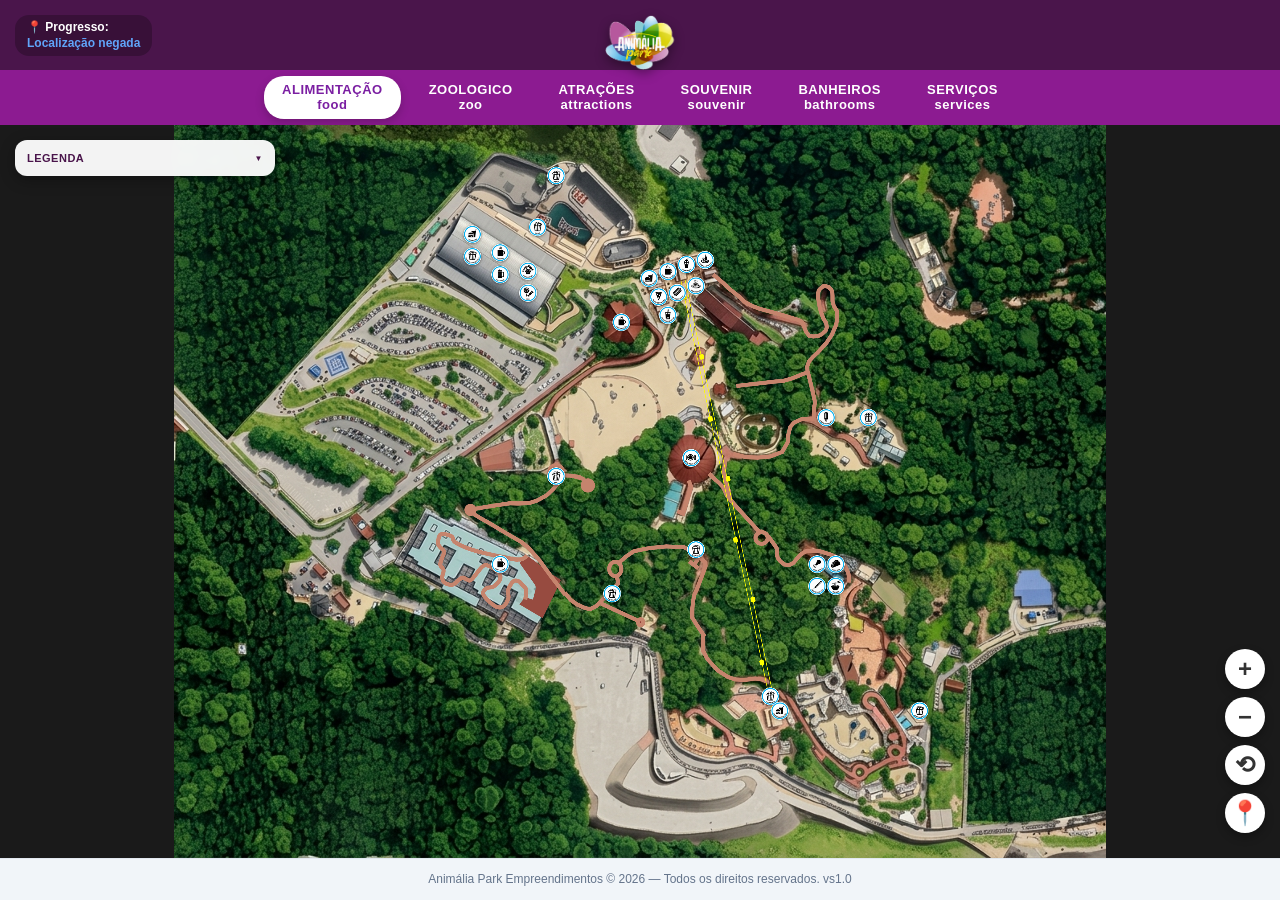
<file: index.html>
<!DOCTYPE html>
<html lang="pt-BR">
<head>
    <meta charset="UTF-8">
    <meta name="viewport" content="width=device-width, initial-scale=1.0, maximum-scale=1.0, user-scalable=no">
    <title>Mapa Animália Park</title>
    <link rel="stylesheet" href="style.css">
    <link rel="manifest" href="manifest.json">
    <meta name="theme-color" content="#4A154B">
    <link rel="apple-touch-icon" href="icon-192.png">
</head>
<body>

    <header class="header-animalia">
        <!-- Caixinha de Progresso posicionada na barra superior roxa -->
        <div id="painel-progresso">
            📍 Progresso: <span id="progressoTexto">Aguardando GPS...</span>
        </div>
    </header>

    <div class="logo-container-central">
        <img src="logo-animalia.png" alt="Animália Park Logo" class="logo-central-3d">
    </div>

    <nav class="filtros-superior-container">
        <ul id="legendaListaHorizontal" class="legenda-lista-horizontal"></ul>
    </nav>

    <main class="layout-principal">
        <div id="mapaContainer" class="mapa-container">
            
            <!-- CAIXINHA DE LEGENDA SUSPENSA -->
            <div class="painel-legenda-lateral">
                <details class="legenda-detalhes">
                    <summary>LEGENDA</summary>
                    <div id="conteudoLegendaLateral" class="legenda-corpo-conteudo">
                        <!-- Atualizado dinamicamente via JS -->
                    </div>
                </details>
            </div>

            <!-- O MAPA -->
            <div id="mapa" class="mapa">
                <img id="imagemMapa" src="mapa.zoo.webp" alt="Mapa do Parque">
                <div id="camadaPontos"></div>

                <!-- Círculo de precisão do GPS (desenhado pelo script.js) -->
                <div id="user-precisao" class="circulo-precisao"></div>
                
                <!-- O marcador de geolocalização ajustado e pulsando -->
                <div id="user-marker" style="position: absolute; width: 45px; height: 45px; display: none; z-index: 9999; pointer-events: none;">
                    <!-- Anel que pulsa -->
                    <div style="position: absolute; width: 100%; height: 100%; background-color: rgba(239, 68, 68, 0.4); border-radius: 50%; top: 0; left: 0; animation: user-pulse-red 1.8s infinite ease-out;"></div>
                    <!-- Emoji do Pin centralizado -->
                    <div style="position: absolute; width: 100%; height: 100%; top: 0; left: 0; display: flex; align-items: center; justify-content: center; font-size: 40px; filter: drop-shadow(0 2px 4px rgba(0,0,0,0.5));">📍</div>
                </div>
            </div>

            <!-- CONTROLES DE ZOOM -->
            <div class="zoom-controls">
                <button onclick="zoomIn()" aria-label="Aumentar Zoom">+</button>
                <button onclick="zoomOut()" aria-label="Diminuir Zoom">−</button>
                <button onclick="resetZoom()" aria-label="Resetar Zoom">⟲</button>
                <button onclick="centralizarNoUsuario()" aria-label="Ir para a minha localização">📍</button>
            </div>

        </div>
    </main>



                            <!-- NOVO - rodapé -->        
                   <footer class="rodape-animalia">
        <p>Animália Park Empreendimentos © 2026 — Todos os direitos reservados. vs1.0</p>
                   </footer>

             
    <div id="janelaLocal" class="janela" onclick="fecharAoClicarFora(event)">
        <div class="conteudo">
            <div class="barra-arraste"></div>
            <button class="fechar" onclick="fecharLocal()" aria-label="Fechar">&times;</button>
            <h3 id="tipoLocal"></h3>
            <h2 id="nomeLocal"></h2>
            <p id="areaLocal" style="font-weight: bold; margin-bottom: 8px;"></p>
            <p id="descricaoLocal"></p>
        </div>
    </div>

    <script>
    // Abre o site de sugestões em outra aba (o mapa continua vivo por baixo).
    // Se o navegador bloquear a nova aba, o link abre na mesma aba, normalmente.
    function abrirSugestoes(e) {
        const nova = window.open('/PainelAtendimento/?origem=mapa', '_blank');
        if (nova) { e.preventDefault(); return false; }
        return true;
    }
</script>

    <script src="rota.js"></script>
    <script src="script.js"></script>
    <script>
        // Permite usar o mapa sem internet depois da primeira visita
        if ("serviceWorker" in navigator) {
            window.addEventListener("load", () => navigator.serviceWorker.register("sw.js"));
        }
    </script>
</body>
</html>
</file>
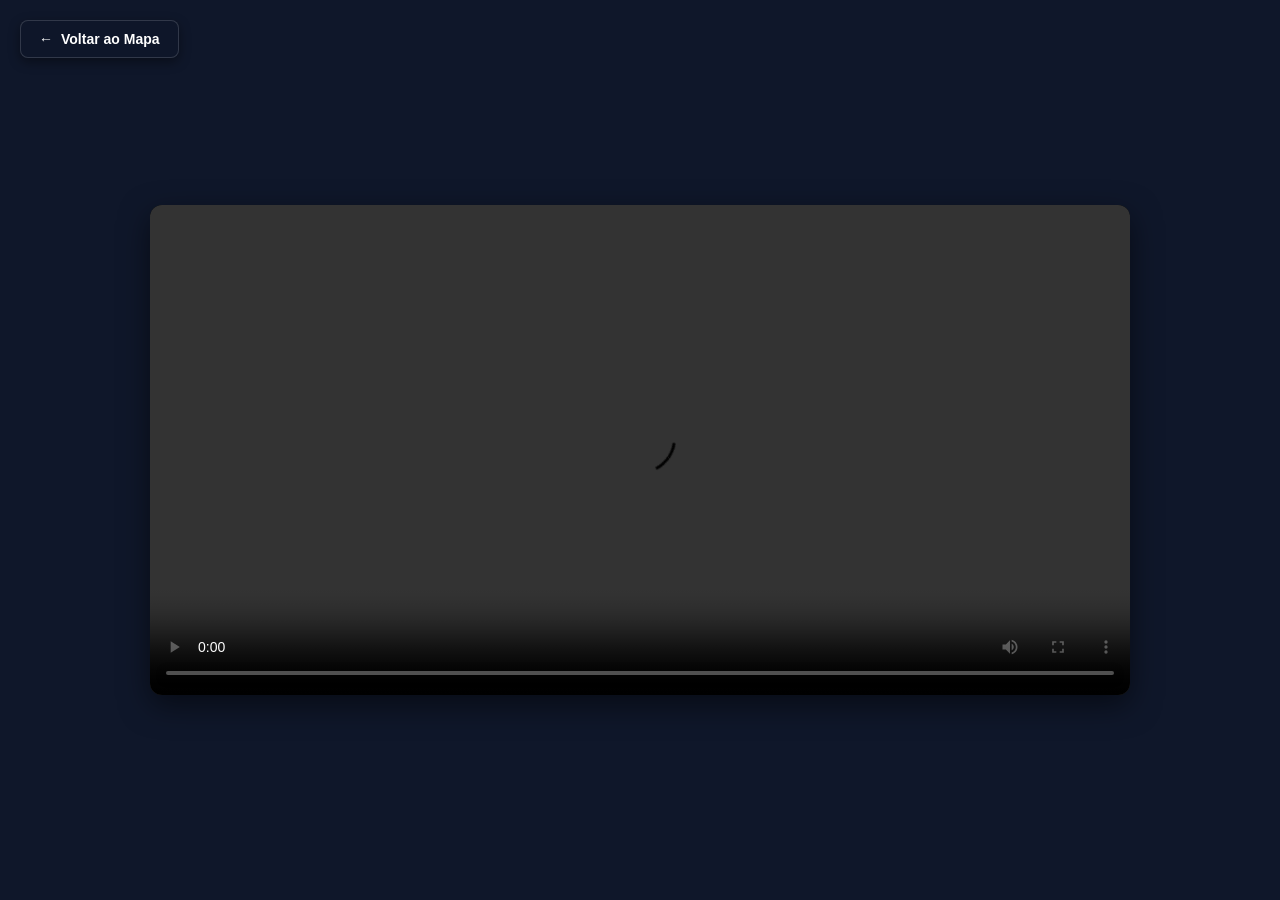
<file: video360.html>
<!DOCTYPE html>
<html lang="pt-br">
<head>
  <meta charset="UTF-8">
  <meta name="viewport" content="width=device-width, initial-scale=1.0">
  <title>Vídeo - Aventura</title>
  <style>
    * {
      margin: 0;
      padding: 0;
      box-sizing: border-box;
    }

    body, html {
      width: 100%;
      height: 100%;
      background-color: #0f172a;
      color: #ffffff;
      font-family: -apple-system, BlinkMacSystemFont, "Segoe UI", Roboto, Helvetica, Arial, sans-serif;
      display: flex;
      align-items: center;
      justify-content: center;
      overflow: hidden;
    }

    .btn-voltar {
      position: fixed;
      top: 20px;
      left: 20px;
      z-index: 9999;
      background: rgba(15, 23, 42, 0.85);
      color: #ffffff;
      padding: 10px 18px;
      border-radius: 8px;
      text-decoration: none;
      font-size: 14px;
      font-weight: 600;
      border: 1px solid rgba(255, 255, 255, 0.15);
      box-shadow: 0 4px 12px rgba(0, 0, 0, 0.4);
      backdrop-filter: blur(4px);
      transition: all 0.2s ease-in-out;
      display: flex;
      align-items: center;
      gap: 8px;
    }

    .btn-voltar:hover {
      background: rgba(30, 41, 59, 0.95);
    }

    video {
      width: 100%;
      max-width: 980px;
      max-height: 85vh;
      border-radius: 12px;
      background: #000000;
      box-shadow: 0 10px 30px rgba(0, 0, 0, 0.5);
    }
  </style>
</head>
<body>

  <!-- Botão de Voltar ao Mapa -->
  <a href="index.html" class="btn-voltar">
    <span>←</span> Voltar ao Mapa
  </a>

  <!-- Player do Vídeo -->
  <video controls autoplay playsinline preload="metadata">
    <source src="aventura.mp4" type="video/mp4">
    Seu navegador não suporta reprodução de vídeo.
  </video>

</body>
</html>
</file>
<file: style.css>
/* Reset básico */
* {
    box-sizing: border-box;
    margin: 0;
    padding: 0;
    -webkit-tap-highlight-color: transparent;
}

body, html {
    width: 100%;
    height: 100%;
    overflow: hidden;
    font-family: Arial, sans-serif;
    background-color: #121212;
}

/* O body é uma coluna: topo + filtros + mapa (o mapa ocupa o que sobrar) */
body {
    height: 100vh;  /* para navegadores antigos */
    height: 100dvh; /* altura real visível, descontando a barra do navegador no celular */
    display: flex;
    flex-direction: column;
}

/* Topo Roxo Escuro (#4A154B) */
.header-animalia {
    height: 70px;
    flex-shrink: 0;
    background-color: #4A154B;
    position: relative;
    z-index: 100;
    display: flex;
    align-items: center;
    padding: 0 15px;
}

/* Estilo do Painel de Progresso Posicionado no Topo (Lado Esquerdo) */
#painel-progresso {
    display: flex;
    flex-direction: column;        /* "Progresso" em cima, o status embaixo */
    align-items: flex-start;
    gap: 1px;
    background-color: rgba(0, 0, 0, 0.25);
    color: #ffffff;
    font-family: Arial, sans-serif;
    font-size: 12px;
    line-height: 1.25;
    font-weight: bold;
    padding: 5px 12px;
    border-radius: 14px;
    z-index: 120;
    max-width: calc(50% - 45px);   /* não passa para baixo do logo central */
}

#progressoTexto {
    color: #60a5fa !important; /* Azul claro legível sobre fundo escuro */
}

/* Barra de Filtros Roxo Claro (#8C1B91) */
.filtros-superior-container {
    height: 55px;
    flex-shrink: 0;
    background-color: #8C1B91;
    display: flex;
    align-items: center;
    padding: 0 15px;
    z-index: 90;
    position: relative;
    overflow-x: auto;
    scroll-behavior: smooth;
    -webkit-overflow-scrolling: touch;
}

.filtros-superior-container::-webkit-scrollbar {
    display: none;
}

/* Logotipo Flutuante 3D sobreposto */
.logo-container-central {
    position: absolute;
    top: 15px;
    left: 50%;
    transform: translateX(-50%);
    z-index: 110;
    height: 55px;
    display: flex;
    align-items: center;
    justify-content: center;
    pointer-events: none;
}

.logo-central-3d {
    height: 55px;
    width: auto;
    object-fit: contain;
    filter: drop-shadow(0px 4px 6px rgba(0, 0, 0, 0.4));
}

/* Lista de Filtros Estilo Pílula */
.legenda-lista-horizontal {
    display: flex;
    gap: 10px;
    list-style: none;
    padding: 0 10px;
    margin: 0 auto;
    align-items: center;
    /* remova o white-space: nowrap; daqui */
}

.filtro-item {
    display: flex;
    align-items: center;
    justify-content: center;
    background: transparent;
    border: 2px solid transparent;
    padding: 5px 16px;          /* padding vertical menor para caberem 2 linhas nos 55px da barra */
    border-radius: 20px;
    cursor: pointer;
    font-size: 13px;
    line-height: 1.15;          /* aproxima "ALIMENTAÇÃO" e "FOOD" */
    font-weight: bold;
    color: #ffffff;
    letter-spacing: 0.5px;
    text-align: center;         /* centraliza as duas linhas na pílula */
    white-space: pre-line;      /* respeita o \n e evita que palavras quebrem sozinhas */
    transition: all 0.2s ease;
    user-select: none;
}

.filtro-item.active {
    background: #ffffff;
    color: #7b1fa2;
    box-shadow: 0 4px 10px rgba(0,0,0,0.2);
}

/* Layout principal do mapa */
.layout-principal {
    width: 100%;
    flex: 1;
    min-height: 0;
    display: flex;
    flex-direction: column;
    position: relative;
    overflow: hidden;
}

.mapa-container {
    width: 100%;
    height: 100%;
    position: relative;
    overflow: hidden;
    background-color: #1a1a1a;
    touch-action: none;
}

.mapa {
    position: absolute;
    transform-origin: 0 0;
    will-change: transform;
    user-select: none;
}

#imagemMapa {
    display: block;
    pointer-events: none;
    user-select: none;
}

#camadaPontos {
    position: absolute;
    top: 0;
    left: 0;
    width: 100%;
    height: 100%;
    pointer-events: none;
}

/* Ícones do mapa: tamanho fixo no mapa (60 px), então crescem e diminuem junto com o zoom */
.ponto {
    position: absolute;
    transform: translate(-50%, -50%);
    cursor: pointer;
    pointer-events: auto;
    z-index: 5;
    transition: transform 0.2s;
}

.ponto:hover {
    transform: translate(-50%, -50%) scale(1.2);
}

.icone-marcador {
    width: 60px;
    height: 60px;
    object-fit: contain;
    filter: drop-shadow(0px 2px 4px rgba(0,0,0,0.5));
    -webkit-user-drag: none;
    -webkit-touch-callout: none;
    user-select: none;
}

/* O pin do visitante mantém o tamanho na tela (senão ficaria minúsculo com o mapa inteiro).
   O script.js guarda em --inv o inverso do zoom do mapa. */
.mapa { --inv: 1; }

#user-marker {
    transform: translate(-50%, -100%) scale(var(--inv));
    transform-origin: 50% 100%;
}

.mapa.animando #user-marker {
    transition: transform 0.4s ease-in-out;
}

/* Marcador de Geolocalização Pulsante */
.user-marker-container {
    position: absolute;
    width: 20px;
    height: 20px;
    transform: translate(-50%, -50%);
    display: none;
    z-index: 9999;
    pointer-events: none;
}

.user-marker-pulse {
    position: absolute;
    width: 100%;
    height: 100%;
    background-color: rgba(37, 99, 235, 0.4);
    border-radius: 50%;
    animation: user-pulse 1.8s infinite ease-out;
}

.user-marker-dot {
    position: absolute;
    top: 50%;
    left: 50%;
    width: 14px;
    height: 14px;
    background-color: #2563eb;
    border: 2px solid #ffffff;
    border-radius: 50%;
    transform: translate(-50%, -50%);
    box-shadow: 0 0 6px rgba(0, 0, 0, 0.4);
}

@keyframes user-pulse {
    0% {
        transform: scale(0.8);
        opacity: 0.9;
    }
    100% {
        transform: scale(2.8);
        opacity: 0;
    }
}

@keyframes user-pulse-red {
    0% {
        transform: scale(0.6);
        opacity: 0.9;
    }
    100% {
        transform: scale(2.3);
        opacity: 0;
    }
}

/* Círculo de precisão do GPS: quanto maior, mais incerta é a posição */
.circulo-precisao {
    position: absolute;
    display: none;
    transform: translate(-50%, -50%);
    border-radius: 50%;
    background-color: rgba(239, 68, 68, 0.15);
    border: 3px solid rgba(239, 68, 68, 0.5);
    pointer-events: none;
    z-index: 9998;
}

/* O pin e o círculo deslizam até a nova posição em vez de pular */
#user-marker,
.circulo-precisao {
    transition: left 1s linear, top 1s linear, width 1s linear, height 1s linear;
}

/* CAIXA DE LEGENDA FLUTUANTE EM LISTA SUSPENSA */
.painel-legenda-lateral {
    position: absolute;
    top: 15px;
    left: 15px;
    background: rgba(255, 255, 255, 0.95);
    border-radius: 12px;
    box-shadow: 0 4px 15px rgba(0, 0, 0, 0.3);
    z-index: 60;
    width: 260px;
    backdrop-filter: blur(5px);
    max-height: calc(100% - 30px);
    display: flex;
    flex-direction: column;
}

.legenda-detalhes {
    display: flex;
    flex-direction: column;
    width: 100%;
    max-height: 100%;
    overflow: hidden;
}

.legenda-detalhes summary {
    font-family: inherit;
    font-size: 11px;
    color: #4A154B;
    text-transform: uppercase;
    letter-spacing: 0.5px;
    font-weight: bold;
    padding: 12px;
    cursor: pointer;
    user-select: none;
    list-style: none;
    display: flex;
    align-items: center;
    justify-content: space-between;
    gap: 10px;
    flex-shrink: 0;
    background: transparent;
}

.legenda-detalhes summary::after {
    content: '▼';
    font-size: 8px;
    transition: transform 0.2s ease;
    color: #4A154B;
}

.legenda-detalhes[open] summary::after {
    transform: rotate(180deg);
}

.legenda-detalhes summary::-webkit-details-marker {
    display: none;
}

.legenda-corpo-conteudo {
    padding: 0 12px 12px 12px;
    border-top: 1px solid #ddd;
    margin-top: 2px;
    max-height: 170px !important;
    min-height: 50px;
    overflow-y: auto !important; 
    overflow-x: hidden;
    flex-shrink: 1;
}

.legenda-corpo-conteudo::-webkit-scrollbar {
    width: 5px;
}

.legenda-corpo-conteudo::-webkit-scrollbar-thumb {
    background: #8C1B91;
    border-radius: 4px;
}

.legenda-corpo-conteudo::-webkit-scrollbar-track {
    background: #eee;
}

.item-legenda-visual {
    display: flex;
    align-items: center;
    gap: 8px;
    margin-top: 8px;
    font-size: 11px;
    color: #333;
    font-weight: bold;
    cursor: pointer;
    padding: 4px 0;
}

.item-legenda-visual img {
    width: 20px;
    height: 20px;
    object-fit: contain;
    flex-shrink: 0;
}

/* Controles Flutuantes de Zoom */
.zoom-controls {
    position: absolute;
    right: 15px;
    bottom: 25px;
    display: flex;
    flex-direction: column;
    gap: 8px;
    z-index: 50;
}

.zoom-controls button {
    width: 40px;
    height: 40px;
    border-radius: 50%;
    border: none;
    background: #ffffff;
    color: #333;
    font-size: 24px;
    font-weight: bold;
    box-shadow: 0 4px 10px rgba(0,0,0,0.3);
    cursor: pointer;
    display: flex;
    align-items: center;
    justify-content: center;
}

/* Modal Inferior (Bottom Sheet) */
.janela {
    position: fixed;
    bottom: -100%;
    left: 0;
    width: 100%;
    height: 100%;
    background: rgba(0, 0, 0, 0.5);
    display: flex;
    justify-content: center;
    align-items: flex-end;
    transition: bottom 0.3s ease-in-out, visibility 0.3s;
    z-index: 1000;
    visibility: hidden;
}

.janela.ativa {
    bottom: 0;
    visibility: visible;
}

.conteudo {
    width: 100%;
    max-width: 600px;
    background: #ffffff;
    border-top-left-radius: 20px;
    border-top-right-radius: 20px;
    padding: 20px;
    box-shadow: 0 -5px 20px rgba(0,0,0,0.2);
    position: relative;
    max-height: 70vh;
    overflow-y: auto;
}

.barra-arraste {
    width: 40px;
    height: 4px;
    background: #ccc;
    border-radius: 2px;
    margin: 0 auto 15px auto;
}

.fechar {
    position: absolute;
    top: 15px;
    right: 20px;
    background: none;
    border: none;
    font-size: 24px;
    cursor: pointer;
    color: #666;
}

.conteudo h2 { font-size: 18px; color: #222; margin-bottom: 5px; }
.conteudo h3 { font-size: 14px; color: #6a1b9a; margin-bottom: 15px; }
.conteudo p { font-size: 14px; color: #444; line-height: 1.5; }

/* Botão flutuante "Sugestões e Elogios" (canto inferior esquerdo) */
.botao-sugestoes {
    position: fixed;
    left: 15px;
    bottom: calc(25px + env(safe-area-inset-bottom, 0px));
    z-index: 55;
    display: flex;
    align-items: center;
    gap: 8px;
    height: 44px;
    padding: 0 16px;
    border-radius: 22px;
    background: #8C1B91;
    color: #ffffff;
    font-size: 13px;
    font-weight: bold;
    text-decoration: none;
    box-shadow: 0 4px 10px rgba(0, 0, 0, 0.3);
}

.botao-sugestoes:active {
    background: #4A154B;
}

/* Empilha português em cima e inglês embaixo dentro dos 44px */
.botao-sugestoes .texto-sugestoes {
    display: flex;
    flex-direction: column;
    line-height: 1.15;
}

.botao-sugestoes .sub-en {
    font-size: 10px;
    font-weight: normal;
    opacity: 0.85;
}

/* Tarja inferior: mesmo visual do rodapé do Painel de Atendimento, com o texto centralizado */
.rodape-animalia {
    flex-shrink: 0;                 /* o mapa encolhe, a tarja não */
    background-color: #f1f5f9;
    border-top: 1px solid #e2e8f0;
    padding: 12px 16px calc(12px + env(safe-area-inset-bottom, 0px));
    text-align: center;
    font-size: 12px;
    line-height: 1.4;
    color: #64748b;
}
</file>
